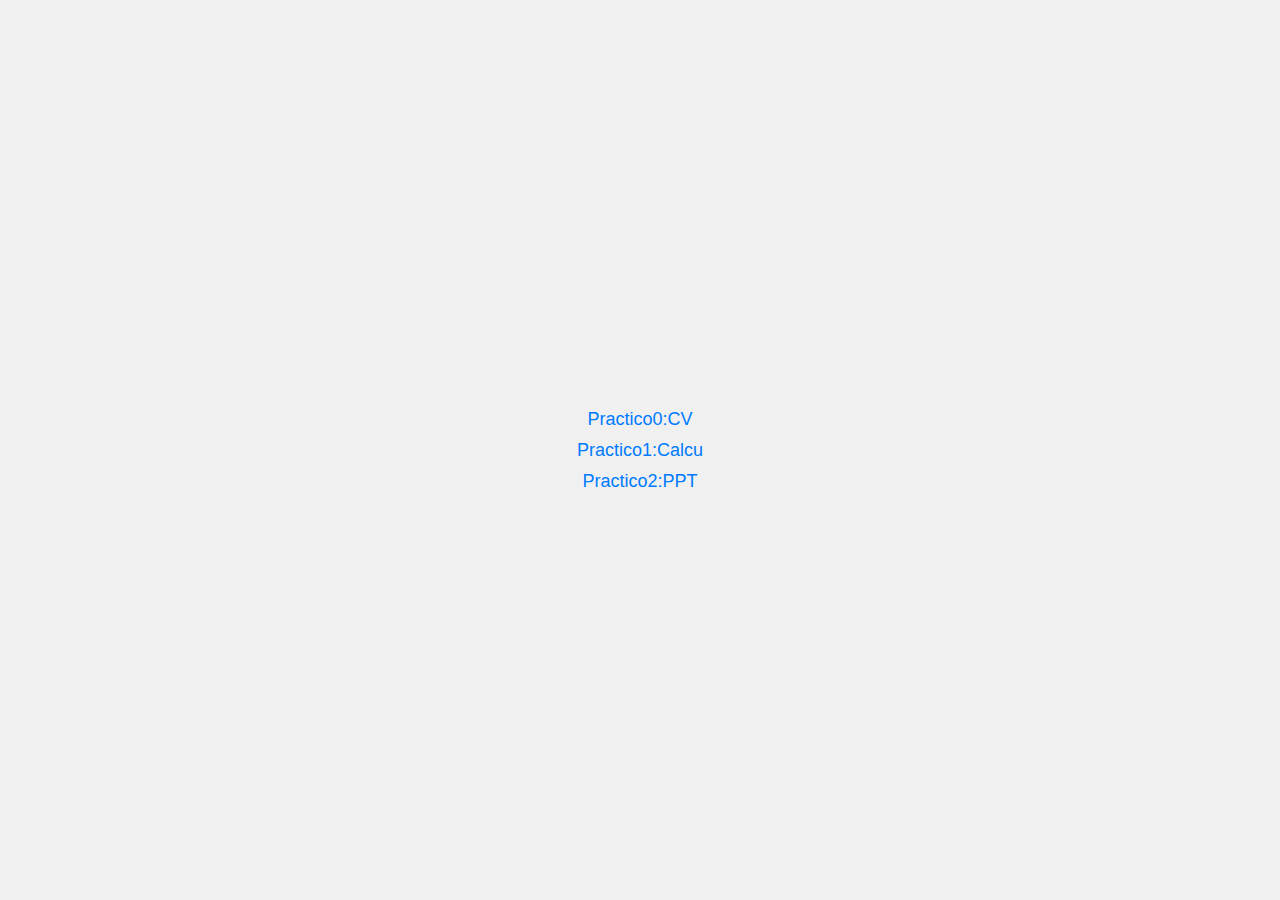
<file: index.html>
<!DOCTYPE html>
<html>
<head>
	<title>Mi Página con Enlaces</title>
	<style>
		body {
			font-family: Arial, sans-serif;
			margin: 0;
			padding: 0;
			display: flex;
			justify-content: center;
			align-items: center;
			height: 100vh;
			background-color: #f0f0f0;
		}
		.container {
			text-align: center;
		}
		.link {
			display: block;
			margin: 10px;
			font-size: 18px;
			color: #007bff;
			text-decoration: none;
		}
		.link:hover {
			text-decoration: underline;
		}
	</style>
</head>
<body>
	<div class="container">
		<a class="link" href="/sobre-mi/Practico0">Practico0:CV</a>
		<a class="link" href="/sobre-mi/Practico1">Practico1:Calcu</a>
		<a class="link" href="/sobre-mi/Practico2">Practico2:PPT</a>
	</div>
</body>
</html>
</file>
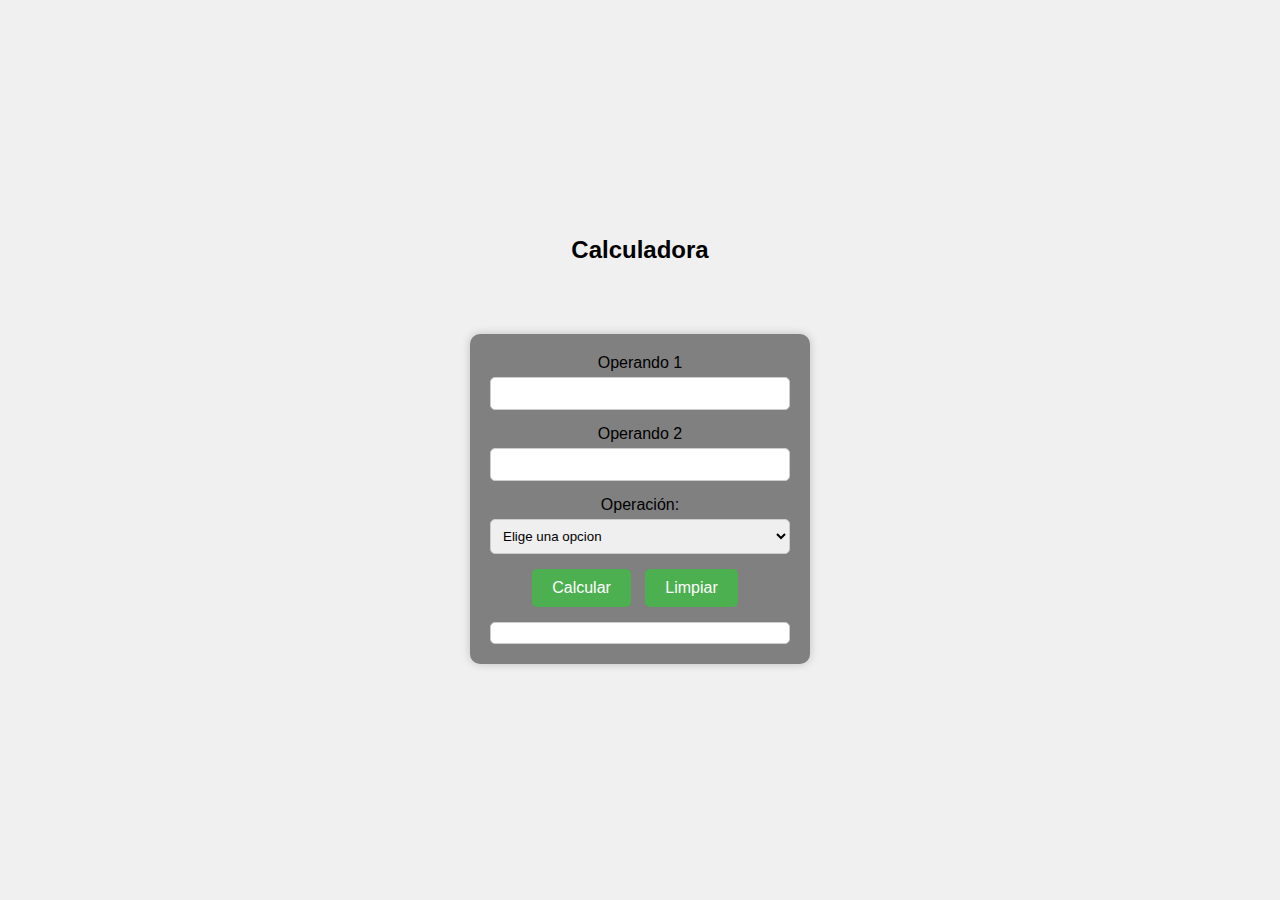
<file: Practico1/index.html>
<!DOCTYPE html>
<html lang="en">
<head>
    <meta charset="UTF-8">
    <meta name="viewport" content="width=device-width, initial-scale=1.0">
    <title>Calcu</title>
    
    <link rel="stylesheet" href="formaCalculadora.css">
</head>
<body>
    <div class="contenedor">
    <h1>Calculadora</h1>
    <div class="calculadora">
    <label for="operando1">Operando 1</label>
    <input type="number"  id="operando1">
    <label for="operando2">Operando 2</label>
    <input type="number"  id="operando2">
    <label for="operacion">Operación:</label>
        <select id="operacion">
            <option disabled selected>Elige una opcion</option>
            <option value="sumar">Sumar (+)</option>
            <option value="restar">Restar (-)</option>
            <option value="multiplicar">Multiplicar (*)</option>
            <option value="dividir">Dividir (/)</option>
        </select>
        <button type="button" id="boton-calculadora">Calcular</button>
        <button type="button" id="boton-limpiar">Limpiar</button>
        <script src="mifuncion.js"></script>
       

        <div id="resultado"></div>
    </div>
</div>
</body>
</html>
</file>
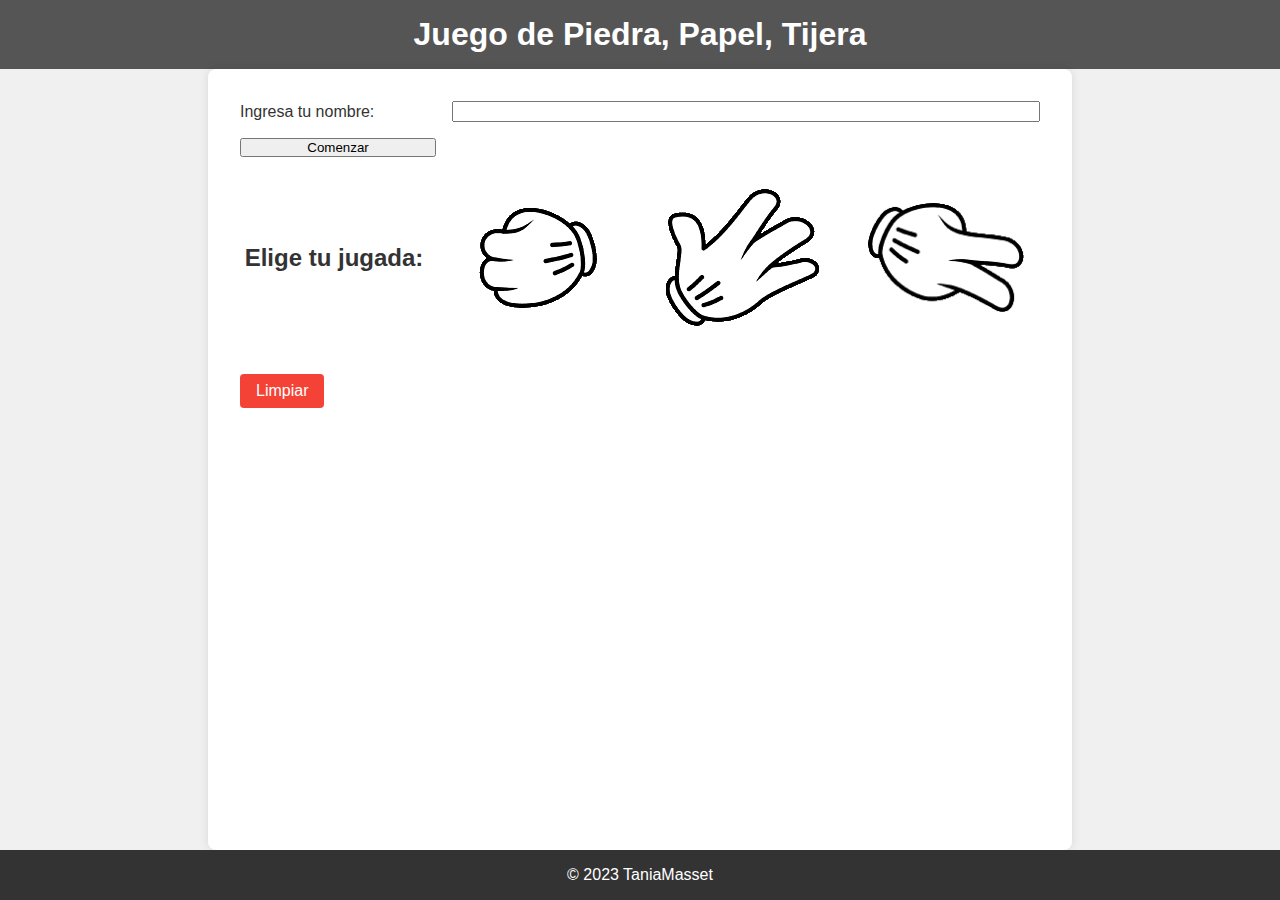
<file: Practico2/index.html>
<!DOCTYPE html>
<html lang="es">
<head>
    <meta charset="UTF-8">
    <meta name="viewport" content="width=device-width, initial-scale=1.0">
    <link rel="stylesheet" href="styles.css">
    <title>Juego de Piedra, Papel, Tijera</title>
</head>
<body class="container">
    <header>
        <h1>Juego de Piedra, Papel, Tijera</h1>
    </header>
    <main>
        <section id="jugador">
            <label for="nombre">Ingresa tu nombre:</label>
            <input type="text" id="nombre" />
            <button id="comenzar">Comenzar</button>
        </section>
        <section id="opciones">
            <h2>Elige tu jugada:</h2>
            <div class="opcion" id="piedra"><img src="piedra.png" alt="Piedra"></div>
            <div class="opcion" id="papel"><img src="papel.png" alt="Papel"></div>
            <div class="opcion" id="tijera"><img src="tijera.png" alt="Tijera"></div>
        </section>
        <section id="resultado">
            <!-- Aquí se mostrará el resultado de cada partida -->
        </section>
        <button id="limpiarJuego">Limpiar</button>
    </main>
    <footer>
        <p>&copy; 2023 TaniaMasset</p>
    </footer>
    <script src="piedraPapelTijeras.js"></script>
</body>
</html>
</file>
<file: Practico1/formaCalculadora.css>
body {
    font-family: 'Helvetica Neue', Arial, sans-serif;
    background-color: #f0f0f0;
    margin: 0;
    padding: 0;
    display: flex;
    align-items: center;
    justify-content: center;
    min-height: 100vh;
}

.contenedor {
    display: flex;
    flex-direction: column;
    align-items: center;
    justify-content: center;
    min-height: 100vh;
}
.calculadora {
    background-color:gray;
    border-radius: 10px;
    padding: 20px;
    box-shadow: 0px 0px 10px rgba(0, 0, 0, 0.2);
    text-align: center;
    max-width: 300px;
    margin-top: 50px;
}

h1 {
    font-size: 24px;
    margin-bottom: 20px;
    margin-top: 0; 
}

label {
    display: block;
    margin-bottom: 5px;
}

input[type="number"],
select {
    
    padding: 8px;
    border: 1px solid #ccc;
    border-radius: 5px;
    margin-bottom: 15px;
    width: 100%;
    box-sizing: border-box; 
}

button {
    background-color: #4CAF50;
    color: white;
    border: none;
    border-radius: 5px;
    padding: 10px 20px;
    cursor: pointer;
    font-size: 16px;
    transition: background-color 0.3s;
    margin-right: 10px;
}
button:last-child {
    background-color: #e74c3c; 
}

button:hover {
    background-color: #45a049;
}

#resultado {
    margin-top: 15px;
    font-size: 20px;
    padding: 10px;
    border: 1px solid #ccc;
    border-radius: 5px;
    background-color: #ffffff;
}
</file>
<file: Practico2/styles.css>
/* Reset de estilos */
body, h1, h2, p, label, button {
    margin: 0;
    padding: 0;
    box-sizing: border-box; /* Incluir el padding en el tamaño total */
}

/* Estilos generales */
body {
    font-family: Arial, sans-serif;
    background-color: #f0f0f0;
    color: #333;
}

.container {
    display: grid;
    grid-template-rows: auto 1fr auto;
    min-height: 100vh;
}

/* Encabezado */
header {
    background-color: #333;
    color: #fff;
    text-align: center;
    padding: 1rem;
    transition: background-color 0.3s ease;
}

header:hover {
    background-color: #555;
}

/* Contenido principal */
main {
    max-width: 800px;
    margin: 0 auto;
    padding: 2rem;
    background-color: #fff;
    border-radius: 8px;
    box-shadow: 0px 0px 10px rgba(0, 0, 0, 0.1);
}

/* Sección del jugador */
#jugador {
    display: grid;
    grid-template-columns: 1fr 3fr;
    gap: 1rem;
    align-items: center;
}

/* Opciones de juego */
#opciones {
    display: grid;
    grid-template-columns: repeat(4, 1fr);
    gap: 1rem;
    align-items: center;
    text-align: center;
    margin-top: 1rem;
}

.opcion {
    display: flex;
    align-items: center;
    justify-content: center;
    border-radius: 4px;
    padding: 1rem;
    cursor: pointer;
    transition: background-color 0.3s ease, transform 0.2s ease;
}

.opcion:hover {
    background-color: #f0f0f0;
    transform: scale(1.05); /* Resaltar la opción al pasar el cursor */
}

.opcion img {
    max-width: 100%;
}

/* Resultado del juego */
#resultado {
    text-align: center;
    margin-top: 1rem;
    font-size: 18px;
    transition: opacity 0.3s ease, transform 0.2s ease;
    opacity: 0;
    transform: translateY(-20px); /* Desplazamiento hacia arriba inicial */
}

#resultado.mostrar {
    opacity: 1;
    transform: translateY(0); /* Animación de aparición suave */
}

/* Botón de limpiar juego */
#limpiarJuego {
    margin-top: 1rem;
    background-color: #f44336;
    color: #fff;
    border: none;
    border-radius: 4px;
    padding: 0.5rem 1rem;
    font-size: 16px;
    cursor: pointer;
    transition: background-color 0.3s ease, transform 0.2s ease;
}

#limpiarJuego:hover {
    background-color: #d32f2f;
    transform: scale(1.05); /* Resaltar al pasar el cursor */
}

/* Pie de página */
footer {
    text-align: center;
    padding: 1rem 0;
    background-color: #333;
    color: #fff;
}
</file>
